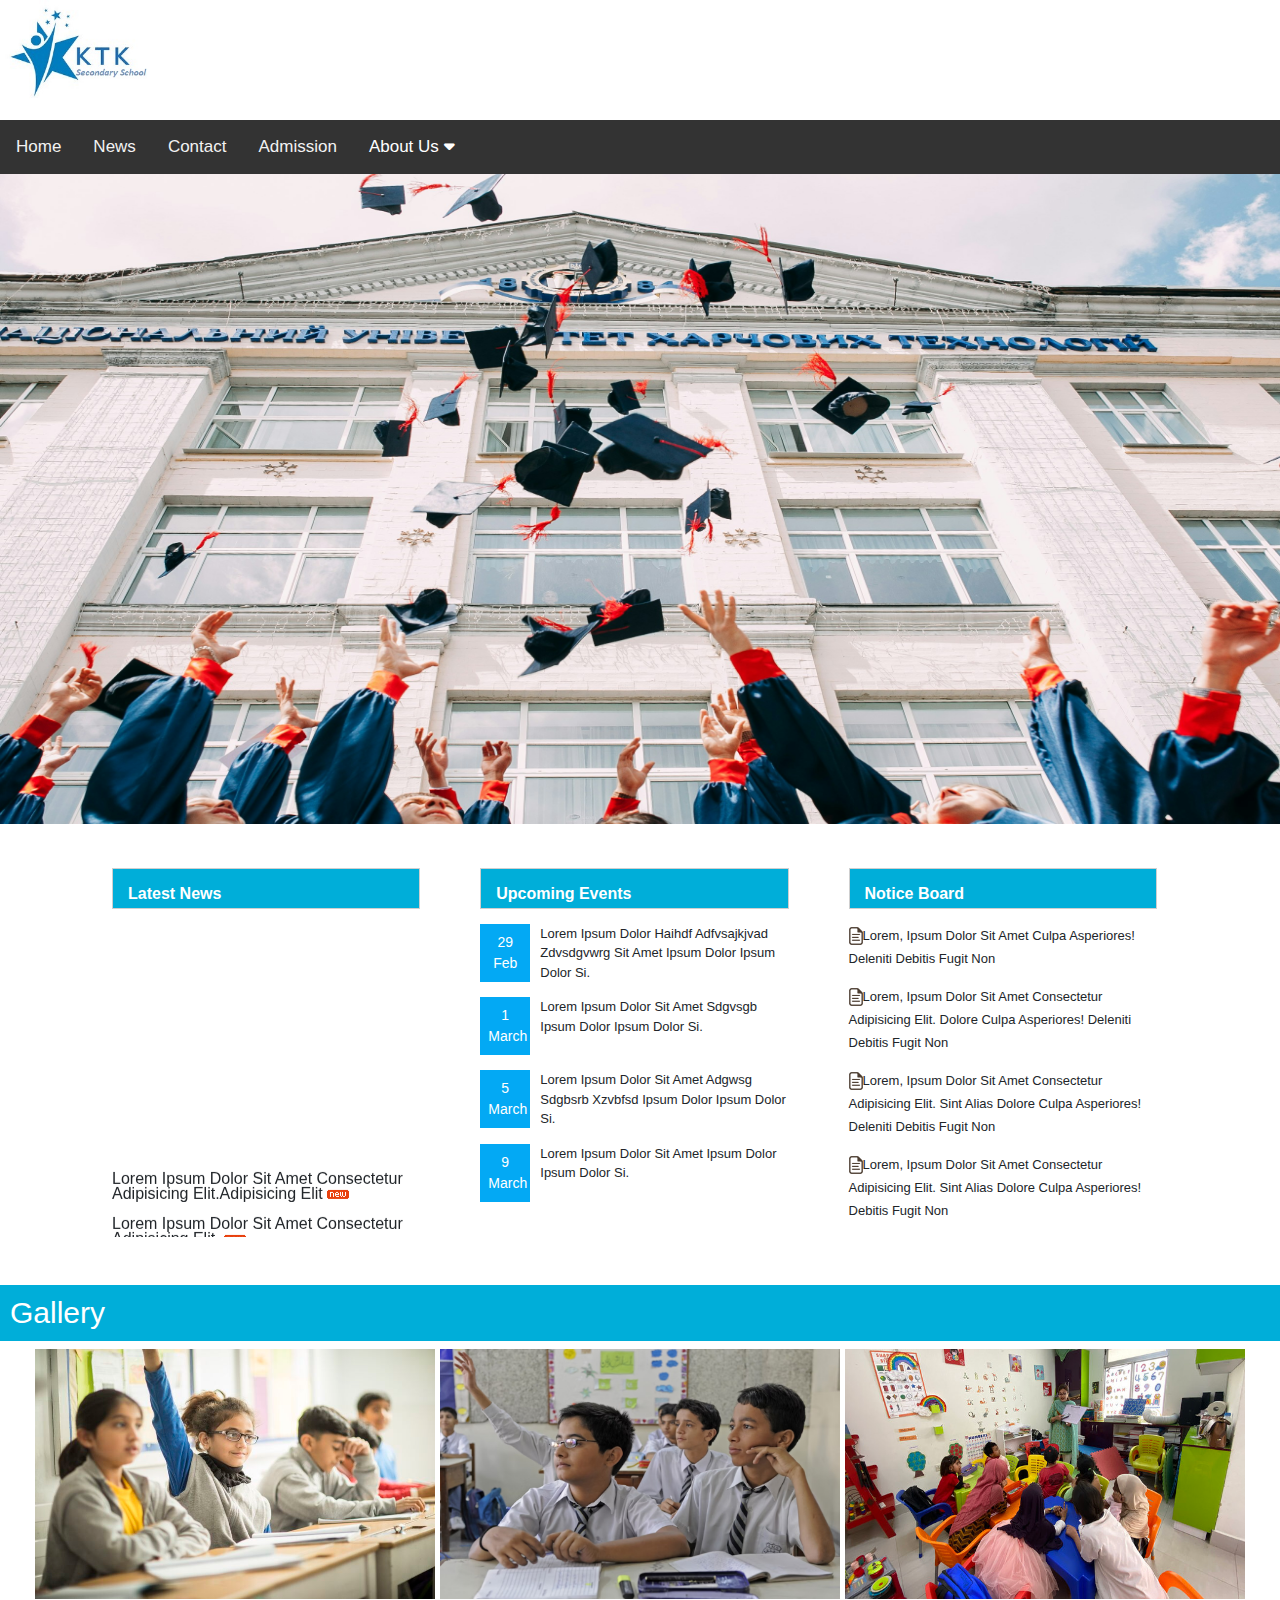
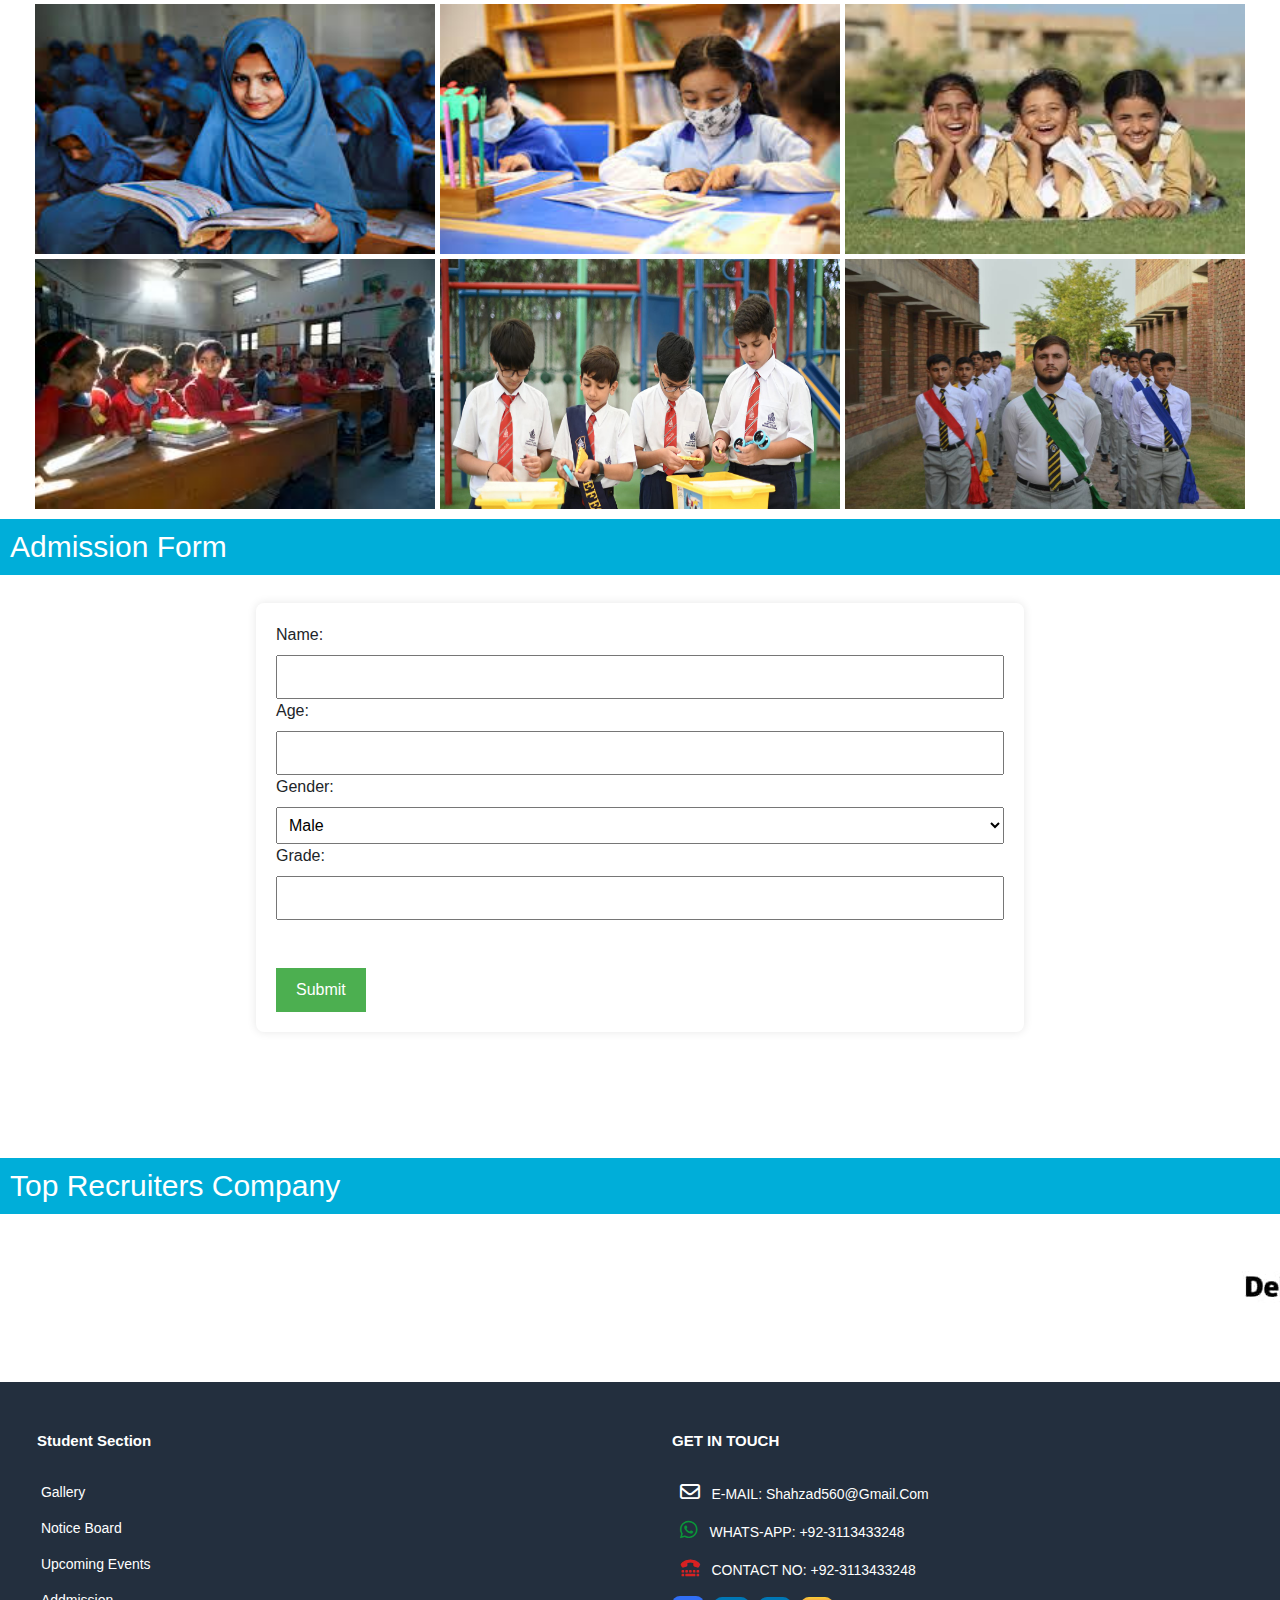
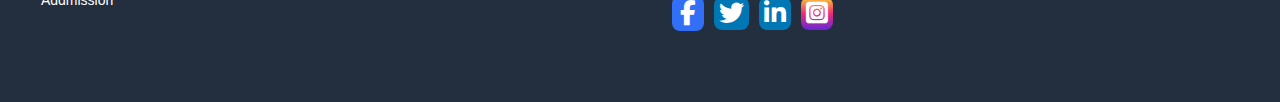
<file: index.html>
<!DOCTYPE html>
<html lang="en">

<head>
  <meta charset="UTF-8">
  <meta name="viewport" content="width=device-width, initial-scale=1.0">
  <title>Final Project</title>
  <link rel="stylesheet" href="https://cdnjs.cloudflare.com/ajax/libs/font-awesome/6.5.1/css/all.min.css">
  <link rel="stylesheet" href="style.css">
  <link rel="stylesheet" href="https://maxcdn.bootstrapcdn.com/font-awesome/4.7.0/css/font-awesome.min.css">
  <link rel="stylesheet" href="https://cdnjs.cloudflare.com/ajax/libs/font-awesome/6.5.1/css/all.min.css">
  <link rel="stylesheet" href="https://cdnjs.cloudflare.com/ajax/libs/animate.css/4.1.1/animate.min.css" />
  <link href="https://cdn.jsdelivr.net/npm/bootstrap@5.3.3/dist/css/bootstrap.min.css" rel="stylesheet" integrity="sha384-QWTKZyjpPEjISv5WaRU9OFeRpok6YctnYmDr5pNlyT2bRjXh0JMhjY6hW+ALEwIH" crossorigin="anonymous">
  <script src="https://cdn.jsdelivr.net/npm/bootstrap@5.3.3/dist/js/bootstrap.bundle.min.js" integrity="sha384-YvpcrYf0tY3lHB60NNkmXc5s9fDVZLESaAA55NDzOxhy9GkcIdslK1eN7N6jIeHz" crossorigin="anonymous"></script>
</head>

<body>
  <!-- header section start -->

  <header class="header">
    <div class="header-1">
      <div style="width: 100%;height: 120px;background-color: white;">
        <a href="#" class="logo"><img class="animate__animated animate__wobble"
            src="./images/360_F_527377286_QpSI7kc853YFquiEQ7GltNvNR8ciONZn.jpg" alt="" height="100px"></a>
      </div>
    </div>

    <div class="topnav" id="myTopnav">
      <div class="link">
        <a class="animate__animated animate__backInRight" href="index.html">Home</a>
        <a class="animate__animated animate__fadeInDownBig" href="#news">News</a>
        <a class="animate__animated animate__fadeInUpBig" href="#contact">Contact</a>
        <a class="animate__animated animate__backInRight" class="active" href="#admission">admission</a>
      </div>
      <div class="dropdown">
        <button class="dropbtn  ">About Us
          <i class="fa fa-caret-down"></i>
        </button>
        <div class="dropdown-content">
          <a href="about.html">About</a>
          <a href="https://www.bu.edu/lernet/artemis/years/2021/projects/FinalPresentations/Html_CSS.pdf" target="_blank">Html & Css Book</a>
          <a href="https://wccftech.com/wp-content/uploads/2014/10/JavaScript.pdf" target="_blank">JavaScript Book</a>
        </div>
      </div>
      <a href="javascript:void(0);" style="font-size:15px;" class="icon" onclick="myFunction()">&#9776;</a> 
    </div>
  </header>
  <!-- header section end -->

  <img src="./images/sajid.jpg" class=" animate__animated animate__bounceInUp " alt="..."
    style="height: 650px; width: 100%;">
  <br><br>
  <div style="overflow: hidden;">
    <div class="container">
      <div class="width-33">
        <div id="news" class="latest-news">
          <div class="heading-sec">
            <h3 class="head-title">Latest News</h3>
          </div>
          <marquee class="mar" behavior="" direction="up">
            <ul class="latest-news-ul">
              <li>Lorem ipsum dolor sit amet consectetur adipisicing elit.adipisicing elit <img
                  src="./images/latest-news-blink-img.gif" alt=""></li><br>
              <li>Lorem ipsum dolor sit amet consectetur adipisicing elit. <img src="./images/latest-news-blink-img.gif"
                  alt=""></li><br>
              <li>Lorem ipsum dolor amet consectetur adipisicing. <img src="./images/latest-news-blink-img.gif" alt="">
              </li><br>
              <li>Lorem ipsum dolor sit amet consectetur <img src="./images/latest-news-blink-img.gif" alt=""></li>
              <br>
              <li>Lorem ipsum dolor sit amet consectetur adipisicing elit. <img src="./images/latest-news-blink-img.gif"
                  alt=""></li><br>
              <li>Lorem ipsum dolor, sit amet consectetur . <img src="./images/latest-news-blink-img.gif" alt=""></li>
              <br>
              <li>Lorem ipsum dolor sit amet consectetur adipisicing elit. <img src="./images/latest-news-blink-img.gif"
                  alt=""></li><br>
            </ul>
          </marquee>
        </div>
      </div>
      <div class="width-33">
        <div id="upcoming" class="event">
          <div class="heading-sec">
            <h3 class="head-title">Upcoming Events</h3>
          </div>
          <ul class="upcoming-event-list">
            <li><span class="event-date">29 <br>Feb </span><span> Lorem ipsum dolor haihdf adfvsajkjvad zdvsdgvwrg sit
                amet ipsum dolor ipsum dolor si.</span></li>
            <li><span class="event-date">1 <br>March </span><span> Lorem ipsum dolor sit amet sdgvsgb ipsum dolor
                ipsum
                dolor si.</span></li>
            <li><span class="event-date">5 <br>March </span><span> Lorem ipsum dolor sit amet adgwsg sdgbsrb xzvbfsd
                ipsum dolor ipsum dolor si.</span></li>
            <li><span class="event-date">9 <br>March </span><span> Lorem ipsum dolor sit amet ipsum dolor ipsum dolor
                si.</span></li>
          </ul>
        </div>
      </div>
      <div class="width-33">
        <div class="notice-board">
          <div class="heading-sec">
            <h3 class="head-title">Notice Board</h3>
          </div>
          <ul id="notice" class="notice-board-list">
            <li><img src="./images/notice-board-img.png" alt="">Lorem, ipsum dolor sit amet culpa asperiores! Deleniti
              debitis fugit non</li>
            <li><img src="./images/notice-board-img.png" alt="">Lorem, ipsum dolor sit amet consectetur adipisicing
              elit. dolore culpa asperiores! Deleniti debitis fugit non</li>
            <li><img src="./images/notice-board-img.png" alt="">Lorem, ipsum dolor sit amet consectetur adipisicing
              elit. Sint alias dolore culpa asperiores! Deleniti debitis fugit non</li>
            <li><img src="./images/notice-board-img.png" alt="">Lorem, ipsum dolor sit amet consectetur adipisicing
              elit. Sint alias dolore culpa asperiores! debitis fugit non</li>
          </ul>
        </div>
      </div>
    </div>
  </div>

  <br><br>
  <h1 id="Gallery" style="font-size: 30px; background-color: #00AED9 ; color: white; padding: 10px;">Gallery </h1>
  <div class="pics">
    <img style="height: 250px; width: 400px;" src="images/pic1.jpg" class="img-fluid" alt="...">
    <img style="height: 250px; width: 400px;" src="images/pic2.avif" class="img-fluid" alt="...">
    <img style="height: 250px; width: 400px;" src="images/pic3.jpeg" class="img-fluid" alt="...">
    <img style="height: 250px; width: 400px;" src="images/pic4.jpg" class="img-fluid" alt="...">
    <img style="height: 250px; width: 400px;" src="images/pic5.jpg" class="img-fluid" alt="...">
    <img style="height: 250px; width: 400px;" src="images/pic6.jpg" class="img-fluid" alt="...">
    <img style="height: 250px; width: 400px;" src="images/pic7.jpg" class="img-fluid" alt="...">
    <img style="height: 250px; width: 400px;" src="images/pic8.jpg" class="img-fluid" alt="...">
    <img style="height: 250px; width: 400px;" src="images/pic9.jpg" class="img-fluid" alt="...">
  </div>

  <!-- admission -->
  <h1 id="admission"
    style="font-size: 30px; background-color: #00AED9 ; color: white; padding: 10px; margin-top: 10px;">Admission Form
  </h1>

  <div class="ad-con">
    <form id="admissionForm" method="post">
      <label for="name">Name:</label>
      <input type="text" id="name" name="name" required>
      <div id="nameError" class="error"></div>

      <label for="age">Age:</label>
      <input type="number" id="age" name="age" required>
      <div id="ageError" class="error"></div>

      <label for="gender">Gender:</label>
      <select id="gender" name="gender" required>
        <option value="male">Male</option>
        <option value="female">Female</option>
        <option value="other">Other</option>
      </select>

      <label for="grade">Grade:</label>
      <input type="text" id="grade" name="grade" required>
      <div id="gradeError" class="error"></div>
      <br><br>
      <button type="submit">Submit</button>
    </form>
  </div>
  <!-- admission end  -->
  <br><br><br><br>

  <div>
    <h1 id="company"
      style="font-size: 30px; background-color: #00AED9 ; color: white; padding: 10px; margin-top: 10px;">Top
      Recruiters
      Company </h1>

    <br>
    <marquee behavior="" direction="">
      <img src="./images/recruiter-1.jpg" alt="">
      <img src="./images/recruiter-2.jpg" alt="">
      <img src="./images/recruiter-3.jpg" alt="">
      <img src="./images/recruiter-4.jpg" alt="">
      <img src="./images/recruiter-5.jpg" alt="">
      <img src="./images/recruiter-6.jpg" alt="">
      <img src="./images/recruiter-7.jpg" alt="">
      <img src="./images/recruiter-8.jpg" alt="">
      <img src="./images/recruiter-9.jpg" alt="">
      <img src="./images/recruiter-10.jpg" alt="">
      <img src="./images/recruiter-11.jpg" alt="">
      <img src="./images/recruiter-12.jpg" alt="">
      <img src="./images/recruiter-13.jpg" alt="">
      <img src="./images/recruiter-14.jpg" alt="">
    </marquee>
  </div>

  <br><br>

  <div class="footer">
    <div class="left">
      <ul>
        <h5>Student Section</h5>
        <li>&nbsp;<a href="#Gallery">Gallery</a></li>
        <li>&nbsp;<a href="#notice">Notice Board</a></li>
        <li>&nbsp;<a href="#upcoming">Upcoming Events</a></li>
        <li>&nbsp;<a href="#admission">Addmission</a></li>
      </ul>
    </div>
    <div class="right" id="contact">
      <ul>
        <h5>GET IN TOUCH</h5>
        <li>&nbsp;&nbsp;<a href="mailto:"><i style="font-size: 20px;" class="fa-regular fa-envelope"></i>&nbsp;&nbsp;
            E-MAIL: shahzad560@gmail.com</a></li>
        <li>&nbsp;&nbsp;<a href="https://wa.me/+923113433248" target="blank"><i style="font-size: 20px;"
              class="fa-brands fa-whatsapp"></i>&nbsp;&nbsp; WHATS-APP: +92-3113433248</a></li>
        <li>&nbsp;&nbsp;<a href=""><i style="font-size: 20px;" class="fa-solid fa-tty"></i>&nbsp;&nbsp; CONTACT NO:
            +92-3113433248</a></li>
        <li class="social-icons" >
          <a href="https://www.facebook.com/SelfieBoy2018" target="_blank"><i style="font-size: 25px;"
              class="fa-brands fa-facebook-f"></i></a>
          <a href="https://x.com/Shahzada360?s=09" target="_blank"><i style="font-size: 25px;"
              class="fa-brands fa-twitter"></i></a>
          <a href="https://www.linkedin.com/in/shahzad-ur-rehman-309a94200/" target="_blank"><i
              style="font-size: 25px;" class="fa-brands fa-linkedin-in"></i></a>
          <a href="https://www.instagram.com/" target="_blank"><i style="font-size: 25px;"
              class="fa-brands fa-square-instagram"></i></a>
        </li>
      </ul>
    </div>
  </div>

  <script src="app.js"></script>
</body>

</html>
</file>
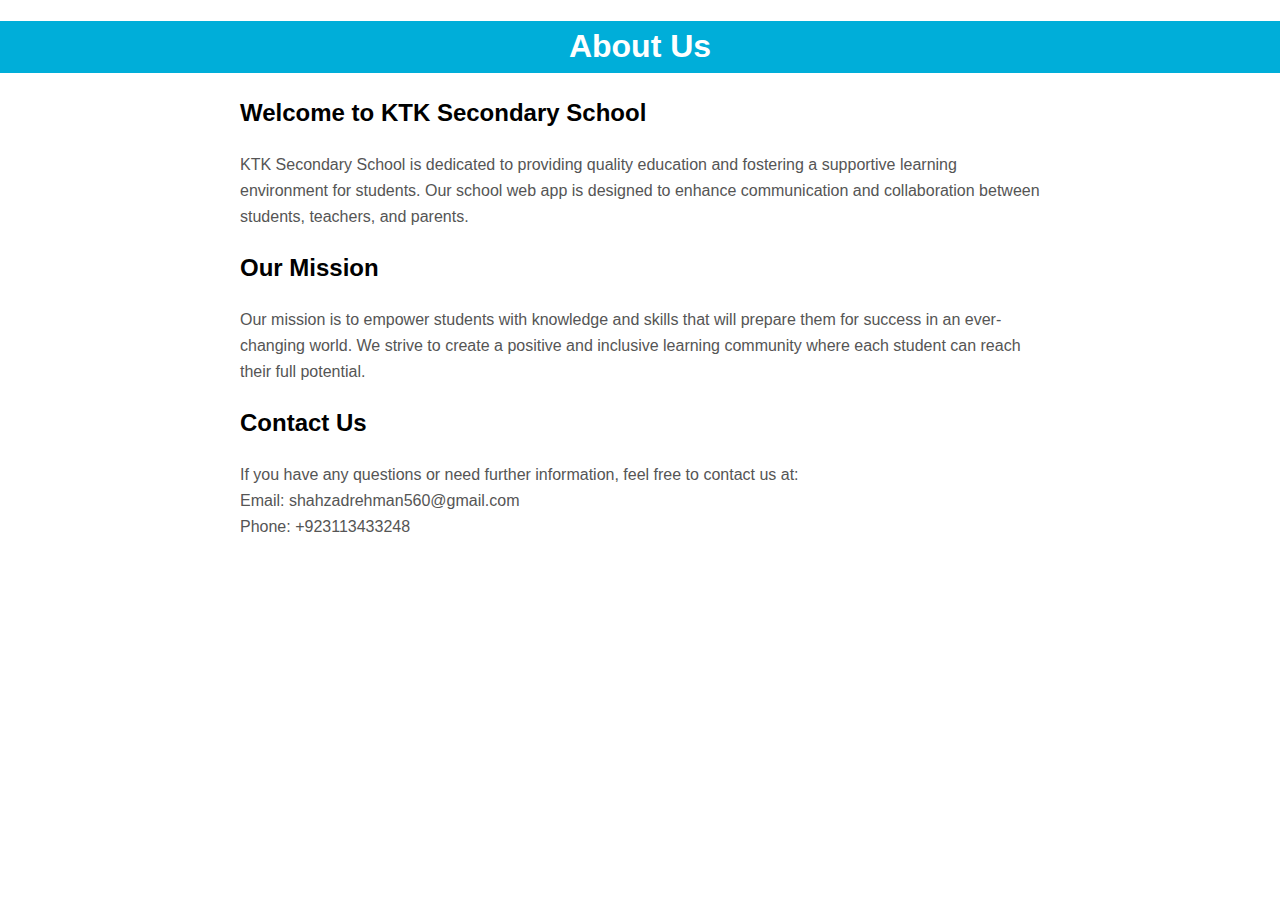
<file: about.html>
<!DOCTYPE html>
<html lang="en">

<head>
    <meta charset="UTF-8">
    <meta name="viewport" content="width=device-width, initial-scale=1.0">
    <title>About Us - School Web App</title>
    <link rel="stylesheet" href="https://cdnjs.cloudflare.com/ajax/libs/animate.css/4.1.1/animate.min.css" />
    <style>
        body {
            font-family: Arial, sans-serif;
            line-height: 1.6;
            margin: 0;
            padding: 0;
        }

        header {
            text-align: center;
            margin-bottom: 20px;
        }

        h1 {
            color: #333;
        }

        p {
            color: #555;
        }

        .container {
            max-width: 800px;
            margin: 0 auto;
        }

        .animate__animated .animate__zoomInDown {
  --animate-duration: 2s;
}

/* This changes all the animations globally */
:root {
  --animate-duration: 1500ms;
  --animate-delay: 0.9s;
}    


        
    </style>
</head>

<body>

    <div>
        <header style="background-color:#00AED9;">
            <h1 class="animate__animated animate__rotateIn"" style="color: white;">About Us</h1>
        </header>

        <div class="container">
            <section>
                <h2 class="animate__animated animate__rotateIn">Welcome to KTK Secondary School</h2>
                <p class="animate__animated animate__zoomInDown">
                    KTK Secondary School is dedicated to providing quality education and fostering a supportive learning
                    environment for students. Our school web app is designed to enhance communication and collaboration
                    between students, teachers, and parents.
                </p>
            </section>

            <section>
                <h2 class="animate__animated animate__rotateIn">Our Mission</h2>
                <p class="animate__animated animate__zoomInDown">
                    Our mission is to empower students with knowledge and skills that will prepare them for success in
                    an ever-changing world. We strive to create a positive and inclusive learning community where each
                    student can reach their full potential.
                </p>
            </section>



            <section>
                <h2 class="animate__animated animate__rotateIn">Contact Us</h2>
                <p class="animate__animated animate__zoomInDown">
                    If you have any questions or need further information, feel free to contact us at:
                    <br>
                    Email: shahzadrehman560@gmail.com
                    <br>
                    Phone: +923113433248
                </p>
            </section>
        </div>
    </div>
</body>

</html>
</file>
<file: style.css>
* {
    font-family: sans-serif;
    margin: 0;
    padding: 0;
    box-sizing: border-box;
    outline: none;
    text-decoration: none;
    text-transform: capitalize;
    transition: all .2s linear;
    transition: width none;
}

body {
    background: #f0f3fa;
}

.topnav {
    overflow: hidden;
    background-color: #333;
    text-align: center;
}

.topnav a {
    float: left;
    display: block;
    color: #f2f2f2;
    text-align: center;
    padding: 14px 16px;
    text-decoration: none;
    font-size: 17px;
}

.active {
    background-color: #04AA6D;
    color: white;
}

.topnav .icon {
    display: none;
}

.dropdown {
    float: left;
    overflow: hidden;
}

.dropdown .dropbtn {
    font-size: 17px;
    border: none;
    outline: none;
    color: white;
    padding: 14px 16px;
    background-color: inherit;
    font-family: inherit;
    margin: 0;
}

.dropdown-content {
    display: none;
    position: absolute;
    background-color: #f9f9f9;
    min-width: 160px;
    box-shadow: 0px 8px 16px 0px rgba(0, 0, 0, 0.2);
    z-index: 1;
}

.dropdown-content a {
    float: none;
    color: black;
    padding: 12px 16px;
    text-decoration: none;
    display: block;
    text-align: left;
}

.topnav a:hover,
.dropdown:hover .dropbtn {
    background-color: #555;
    color: white;
}

.dropdown-content a:hover {
    background-color: #ddd;
    color: black;
}

.dropdown:hover .dropdown-content {
    display: block;
}

@media screen and (max-width: 600px) {

    .topnav a:not(:first-child),
    .dropdown .dropbtn {
        display: none;
    }

    .topnav a.icon {
        float: right;
        display: block;
    }
}

@media screen and (max-width: 600px) {
    .topnav.responsive {
        position: relative;
    }

    .topnav.responsive .icon {
        position: absolute;
        right: 0;
        top: 0;
    }

    .topnav.responsive a {
        float: none;
        display: block;
        text-align: left;
    }

    .topnav.responsive .dropdown {
        float: none;
    }

    .topnav.responsive .dropdown-content {
        position: relative;
    }

    .topnav.responsive .dropdown .dropbtn {
        display: block;
        width: 100%;
        text-align: left;
    }
}



.margin-top-50 {
    margin-top: 50px;
    flex-wrap: wrap;
}

.width-33 {
    width: 33%;
    float: left;
}

.latest-news {
    margin-left: 10px;
    margin-right: 10px;
    background: #fff;
    padding: 20px;
    height: 350px;
    margin-bottom: 30px;
}

.heading-sec {
    width: 100%;
    float: left;
    border-bottom: 1px solid #cfcfcf;
    padding-bottom: 0px;
    margin: 0px;
    margin-bottom: 15px;
    border: 1px solid #cfcfcf;
    padding-top: 15px;
    padding-left: 15px;
    background: #00aed9;
    color: white;
}

.head-title {
    margin: 0px;
    padding: 0px;
    font-size: 16px;
    font-weight: 600;
    padding-bottom: 5px;
}

.latest-news-ul {
    padding: 0px;
    list-style: none;
    line-height: 15px;
}

/* .mar:hover{
    transform: scale(1.5);
} */


.event {
    margin-left: 10px;
    margin-right: 10px;
    background: #fff;
    padding: 20px;
    height: 350px;
    margin-bottom: 30px;
}

.upcoming-event-list {
    padding: 0px;
    list-style: none;
}

.upcoming-event-list li {
    width: 100%;
    float: left;
    margin-bottom: 15px;
    font-size: 13px;
}

.event-date {
    background: #03a9f4;
    width: 50px;
    float: left;
    text-align: center;
    font-size: 14px;
    color: #fff;
    padding: 8px;
    margin-right: 10px;
}

.notice-board {
    margin-left: 10px;
    margin-right: 10px;
    background: #fff;
    padding: 20px;
    height: 350px;
    margin-bottom: 30px;
}

.notice-board-list {
    padding: 0px;
    list-style: none;
    line-height: 23px;
}

.notice-board-list li {
    width: 100%;
    float: left;
    margin-bottom: 15px;
    font-size: 13px;
}




/* admission */
.ad-con {
    width: 100%;
    display: flex;
    justify-content: center;
    align-items: center;
    padding: 20px 0px 20px 0px;
}

.error {
    color: red;
    font-size: 12px;
}


form {
    background-color: #fff;
    padding: 20px;
    border-radius: 8px;
    box-shadow: 0 0 10px rgba(0, 0, 0, 0.1);
    width: 60%;
}

label {
    display: block;
    margin-bottom: 8px;
}

input,
select {
    width: 100%;
    padding: 8px;
    margin-bottom: 16px;
    box-sizing: border-box;
}

button {
    background-color: #4caf50;
    color: #fff;
    padding: 10px 20px;
    border: none;
    border-radius: 4px;
    cursor: pointer;
    font-size: 16px;
}

button:hover {
    background-color: #45a049;
}


@media screen and (max-width: 700px) {
    form {
        width: 90%;
    }
}

.footer {
    display: flex;
    flex-wrap: wrap;
    margin: auto;
    background-color: #232F3E;
    padding: 50px 0px;
}

.footer ul li {
    list-style: none;
    cursor: pointer;
    color: white;
    /* height: 40px; */
    font-size: 14px;
    margin: 15px 0px ;
}


.footer ul h5 {
    color: white;
    font-size: 15px;
    font-weight: bold;
    height: 35px;
}

.footer .left {
    flex: 1;
}

.footer .left a {
    text-decoration: none;
    color: white;
}



.footer .right {
    flex: 1;
}

.footer .right a {
    text-decoration: none;
    color: white;
}


.fa-envelope {
    color: white;
}

.fa-whatsapp {
    color: rgb(9, 151, 56);
}

.fa-solid {
    color: rgb(216, 33, 33);
}

.fa-facebook-f {
    color: white;
    background-color: #316FF6;
    border-radius: 8px;
    padding: 5px 8px;
}

.fa-linkedin-in {
    background-color: #0077b5;
    color: white;
    border-radius: 8px;
    padding: 4px 5px;
}

.fa-twitter {
    background-color: #0077b5;
    color: white;
    border-radius: 8px;
    padding: 4px 5px;
}


.fa-square-instagram {
    background: linear-gradient(#f9ce34, #ee2a7b, #6228d7);
    border-radius: 8px;
    padding: 4px 5px;
}

.social-icons {
    display: flex;
    justify-content: flex-start;
    align-items: center;
    flex-wrap: nowrap;
    gap: 10px;
}


@media (max-width:991px) {
    html {
        font-size: 55%;
    }

    .header .header-1 {
        padding: 2rem;

    }
}

@media (max-width:768px) {
    .header .header-2 {
        display: none;
    }


    #search-btn {
        display: inline-block;
    }


    .header .header-1 {
        box-shadow: var(--box-shadow);
        position: relative;
    }

    .header .header-1 .search-form {
        position: absolute;
        top: -115%;
        right: 2rem;
        width: 90%;
        box-shadow: var(--box-shadow);
    }

    .header .header-1 .search-form.active {
        top: 115%;
    }

}


@media (max-width:450px) {
    html {
        font-size: 50%;
    }
}



@media screen and (max-width: 768px) {
    .footer {
        padding: 30px 10px;
    }

    .left,
    .center,
    .right {
        flex: 100%;
        margin-right: 0;
        margin-bottom: 10px;
    }
    .pics {
        display: flex;
        justify-content: center;
        align-items: center;
        flex-wrap: wrap;
        gap: 5px;
    }
}


@media screen and (min-width: 768px) {
    .footer {
        padding: 50px 5px;
    }

    .left,
    .center,
    .right {
        flex: 20%;
        margin-right: 0;
        margin-bottom: 5px;
    }

    .pics {
        display: flex;
        justify-content: center;
        align-items: center;
        flex-wrap: wrap;
        gap: 5px;
    }
}

@media only screen and (max-width: 1270px) {
    .width-33 {
        width: 100%;
        float: none;
    }

    .latest-news,
    .event,
    .notice-board {
        width: 100%;
        margin-left: 0;
        margin-right: 0;
    }
}


@media only screen and (max-width: 768px) {
    .width-33 {
        width: 100%;
        float: none;
    }

    .latest-news,
    .event,
    .notice-board {
        width: 100%;
        margin-left: 0;
        margin-right: 0;
    }
}

@media only screen and (max-width: 480px) {
    .head-title {
        font-size: 14px;
    }

    .event-date {
        width: 40px;
        font-size: 12px;
    }
}

/* Animation styling */
.animate__animated.animate__wobble {
    --animate-duration: 2s;
}

/* This changes all the animations globally */
:root {
    --animate-duration: 1000ms;
    --animate-delay: 0.9s;
}

.animate__animated.animate__lightSpeedInRight {
    --animate-duration: 2s;
}

/* This changes all the animations globally */
:root {
    --animate-duration: 200ms;
    --animate-delay: 0.9s;
}

.animate__animated.animate__bounceInUp {
    --animate-duration: 2s;
}

/* This changes all the animations globally */
:root {
    --animate-duration: 200ms;
    --animate-delay: 0.9s;
}
</file>
